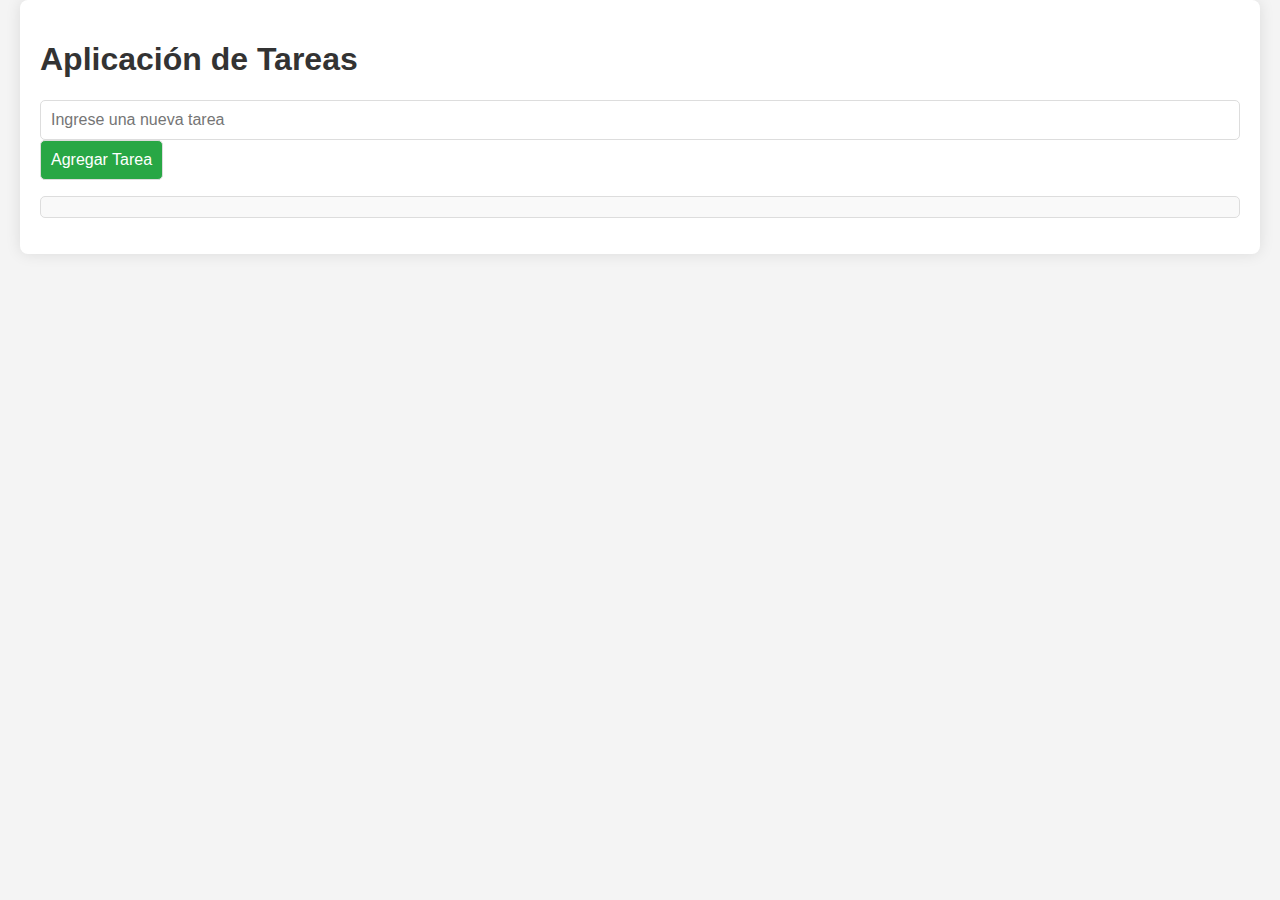
<file: AplicacióndeTareas_js/index.html>
<!DOCTYPE html>
<html lang="en">
<head>
    <meta charset="UTF-8">
    <meta name="viewport" content="width=device-width, initial-scale=1.0">
    <title>Aplicación de Tareas</title>
    <link rel="stylesheet" href="style.css"> <!-- Enlaza el archivo de estilos CSS -->
</head>
<body>
    <div class="container">
        <h1>Aplicación de Tareas</h1> <!-- Título de la aplicación -->
        <form id="task-form"> <!-- Formulario para agregar nuevas tareas -->
            <input type="text" id="task-input" placeholder="Ingrese una nueva tarea" required> <!-- Campo de texto para ingresar la tarea -->
            <button type="submit">Agregar Tarea</button> <!-- Botón para enviar el formulario y agregar la tarea -->
        </form>
        <ul id="task-list"></ul> <!-- Lista donde se mostrarán las tareas -->
    </div>
    <script src="script.js"></script> <!-- Enlaza el archivo de JavaScript -->
</body>
</html>
</file>
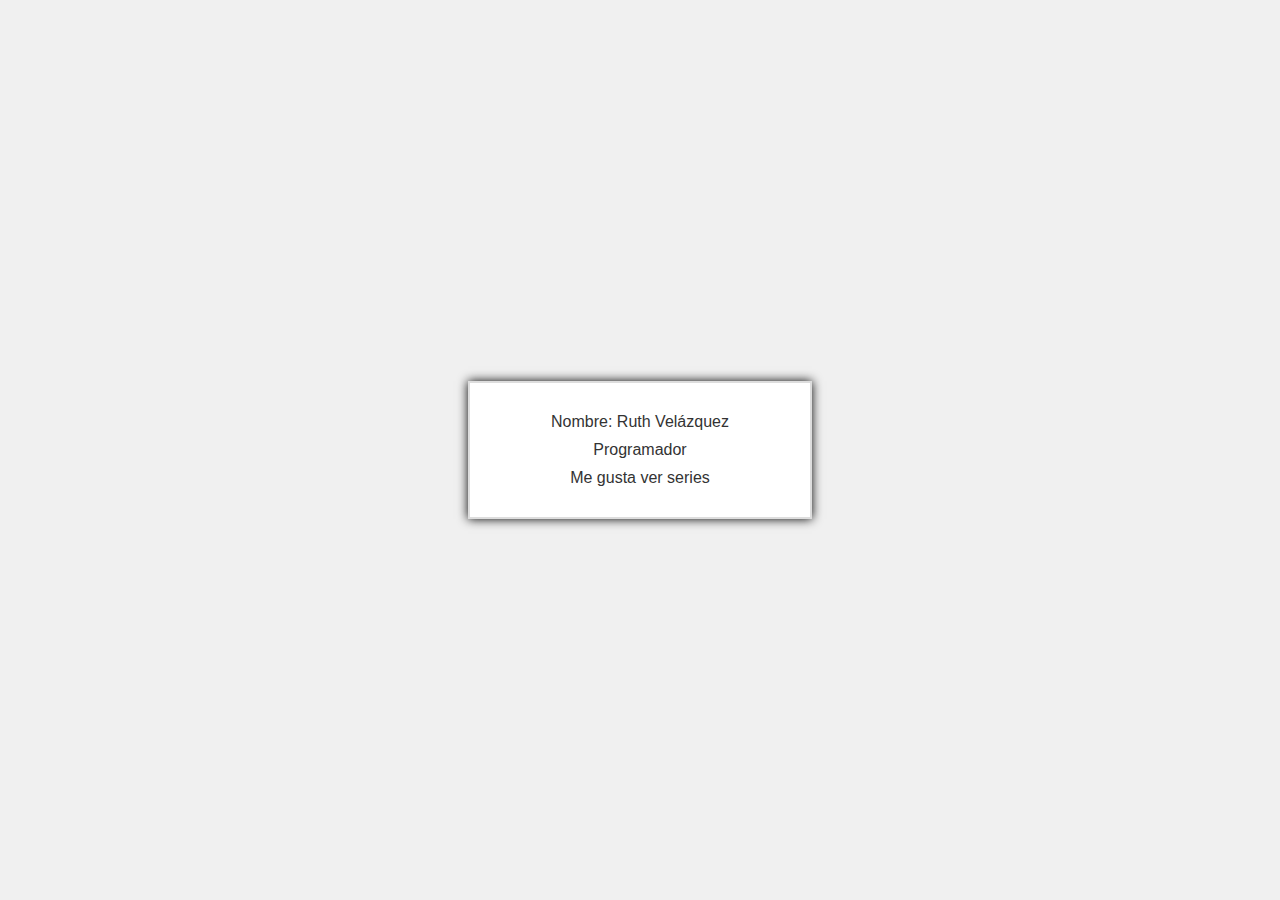
<file: Semana 1/index.html>
<!DOCTYPE html>
<html lang="es">
<head>
    <meta charset="UTF-8">
    <meta name="viewport" content="width=device-width, initial-scale=1.0">
    <title>Tarjeta de Presentación</title>
    <style>
        
        body {
    display: flex;
    justify-content: center;
    align-items: center;
    height: 100vh;
    margin: 0;
    background-color: #f0f0f0;

        }

        .tarjeta {
    background-color: #fff;
    border: 2px solid #ddd;
    padding: 20px;
    width: 300px;
    text-align: center;
    box-shadow: 0 0 10px rgba(0, 0, 0.1);

        }
        .tarjeta p {

    color: #333;
    font-family: Arial, sans-serif;
    margin: 10px 0;

        }
    
    </style>
</head>
<body>
    

<div class="tarjeta":>
    <p>Nombre: Ruth Velázquez</p>
    <p>Programador</p>
    <p>Me gusta ver series</p>
</div>

</body>

</html>
</file>
<file: AplicacióndeTareas_js/style.css>
/* General Styles */
body {
    font-family: Arial, sans-serif;
    /* Establece la fuente del texto a Arial o sans-serif */
    background-color: #f4f4f4;
    /* Color de fondo de la página */
    margin: 0;
    /* Elimina el margen por defecto del cuerpo */
    padding: 0;
    /* Elimina el padding por defecto del cuerpo */
}

.container {
    max-width: 1200px;
    /* Ancho máximo del contenedor */
    margin: 0 auto;
    /* Centra el contenedor horizontalmente */
    padding: 20px;
    /* Espacio interno alrededor del contenido del contenedor */
    background-color: #fff;
    /* Color de fondo del contenedor */
    border-radius: 8px;
    /* Bordes redondeados del contenedor */
    box-shadow: 0 0 15px rgba(0, 0, 0, 0.1);
    /* Sombra alrededor del contenedor */
}

header {
    text-align: center;
    /* Centra el texto del encabezado */
    margin-bottom: 20px;
    /* Espacio debajo del encabezado */
}

h1 {
    color: #333;
    /* Color del texto del encabezado */
}

input[type="text"],
button {
    padding: 10px;
    /* Espacio interno dentro del campo de texto y botón */
    border-radius: 5px;
    /* Bordes redondeados del campo de texto y botón */
    border: 1px solid #ddd;
    /* Borde del campo de texto y botón */
    margin-right: 10px;
    /* Espacio a la derecha del campo de texto y botón */
    font-size: 16px;
    /* Tamaño de fuente del campo de texto y botón */
}

input[type="text"] {
    flex: 1;
    /* Hace que el campo de texto ocupe el máximo espacio disponible en su contenedor */
    width: 100%;
    /* Hace que el campo de texto ocupe el 100% del ancho de su contenedor */
    box-sizing: border-box;
    /* Incluye el borde y el padding en el tamaño total del campo de texto */
}

button {
    background-color: #28a745;
    /* Color de fondo del botón */
    color: #fff;
    /* Color del texto del botón */
    cursor: pointer;
    /* Cambia el cursor a una mano al pasar sobre el botón */
}

button:hover {
    background-color: #218838;
    /* Color de fondo del botón al pasar el mouse sobre él */
}

main {
    display: flex;
    /* Utiliza Flexbox para el diseño del contenedor principal */
    flex-direction: column;
    /* Alinea los elementos en una columna */
}

#task-inputs {
    display: flex;
    /* Utiliza Flexbox para alinear los inputs y el botón */
    flex-wrap: wrap;
    /* Permite que los elementos se ajusten a la siguiente línea si no hay suficiente espacio */
    gap: 10px;
    /* Espacio entre los elementos dentro del contenedor */
    margin-bottom: 20px;
    /* Espacio debajo del contenedor de inputs y botón */
}

#task-list {
    display: flex;
    /* Utiliza Flexbox para el diseño de la lista de tareas */
    flex-direction: column;
    /* Alinea las tareas en una columna */
    max-height: 500px;
    /* Altura máxima del contenedor de la lista de tareas */
    overflow-y: auto;
    /* Agrega una barra de desplazamiento vertical si el contenido se desborda */
    border: 1px solid #ddd;
    /* Borde del contenedor de la lista de tareas */
    border-radius: 5px;
    /* Bordes redondeados del contenedor de la lista de tareas */
    background-color: #f9f9f9;
    /* Color de fondo del contenedor de la lista de tareas */
    padding: 10px;
    /* Espacio interno alrededor del contenido de la lista de tareas */
}

.task-item {
    background-color: #fff;
    /* Color de fondo de cada elemento de la tarea */
    border: 1px solid #ddd;
    /* Borde de cada elemento de la tarea */
    border-radius: 5px;
    /* Bordes redondeados de cada elemento de la tarea */
    padding: 10px;
    /* Espacio interno dentro de cada elemento de la tarea */
    margin-bottom: 10px;
    /* Espacio debajo de cada elemento de la tarea */
    box-shadow: 0 0 5px rgba(0, 0, 0, 0.1);
    /* Sombra alrededor de cada elemento de la tarea */
    display: flex;
    /* Utiliza Flexbox para el diseño del elemento de la tarea */
    justify-content: space-between;
    /* Espacia el contenido del elemento de la tarea */
    align-items: center;
    /* Alinea el contenido verticalmente */
}

.task-item p {
    margin: 0;
    /* Elimina el margen por defecto del párrafo dentro del elemento de la tarea */
    flex: 1;
    /* Hace que el párrafo ocupe el máximo espacio disponible en su contenedor */
}

.task-item .actions {
    display: flex;
    /* Utiliza Flexbox para alinear los botones de acción */
    gap: 5px;
    /* Espacio entre los botones de acción */
}

.task-item button {
    background-color: #007bff;
    /* Color de fondo del botón dentro del elemento de la tarea */
    color: #fff;
    /* Color del texto del botón dentro del elemento de la tarea */
    border: none;
    /* Elimina el borde del botón */
    padding: 5px 10px;
    /* Espacio interno dentro del botón */
    border-radius: 3px;
    /* Bordes redondeados del botón */
    cursor: pointer;
    /* Cambia el cursor a una mano al pasar sobre el botón */
    font-size: 14px;
    /* Tamaño de fuente del botón */
}

.task-item button:hover {
    background-color: #0056b3;
    /* Color de fondo del botón al pasar el mouse sobre él */
}

.delete-btn {
    background-color: #dc3545;
    /* Color de fondo del botón de eliminar */
}

.delete-btn:hover {
    background-color: #c82333;
    /* Color de fondo del botón de eliminar al pasar el mouse sobre él */
}

/* Responsive Design */
@media (max-width: 768px) {
    #task-inputs {
        flex-direction: column;
        /* Cambia la dirección del diseño a columna en pantallas pequeñas */
        align-items: center;
        /* Centra los elementos en pantallas pequeñas */
    }

    #task-inputs input[type="text"],
    #task-inputs button {
        width: 100%;
        /* Hace que el campo de texto y el botón ocupen el 100% del ancho del contenedor */
        margin-bottom: 10px;
        /* Espacio debajo del campo de texto y botón */
    }
}
</file>
